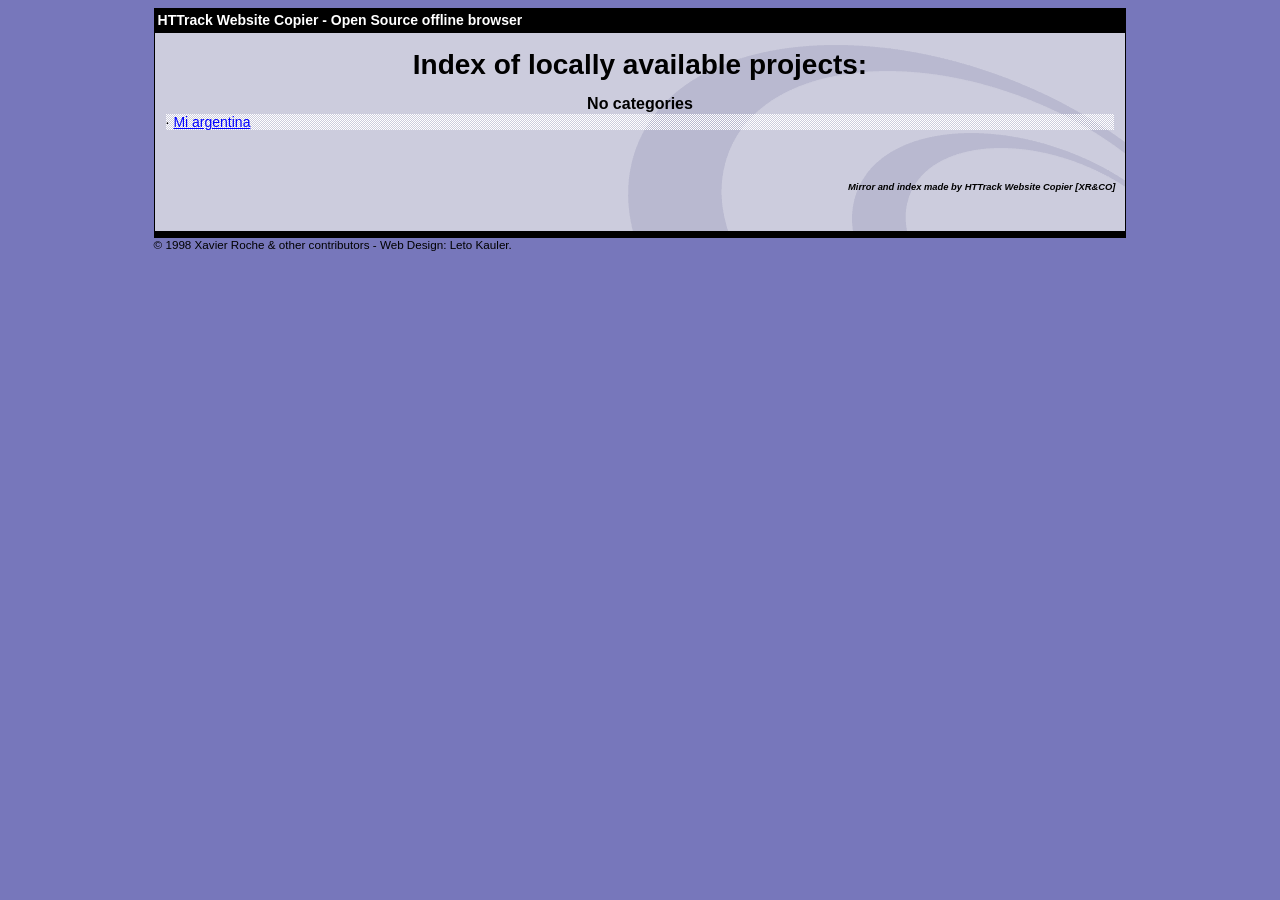
<file: index.html>
<html xmlns="http://www.w3.org/1999/xhtml" lang="en">

<head>
	<meta http-equiv="Content-Type" content="text/html; charset=utf-8" />
	<meta name="description" content="HTTrack is an easy-to-use website mirror utility. It allows you to download a World Wide website from the Internet to a local directory,building recursively all structures, getting html, images, and other files from the server to your computer. Links are rebuiltrelatively so that you can freely browse to the local site (works with any browser). You can mirror several sites together so that you can jump from one toanother. You can, also, update an existing mirror site, or resume an interrupted download. The robot is fully configurable, with an integrated help" />
	<meta name="keywords" content="httrack, HTTRACK, HTTrack, winhttrack, WINHTTRACK, WinHTTrack, offline browser, web mirror utility, aspirateur web, surf offline, web capture, www mirror utility, browse offline, local  site builder, website mirroring, aspirateur www, internet grabber, capture de site web, internet tool, hors connexion, unix, dos, windows 95, windows 98, solaris, ibm580, AIX 4.0, HTS, HTGet, web aspirator, web aspirateur, libre, GPL, GNU, free software" />
	<title>List of available projects - HTTrack Website Copier</title>
	<!-- Mirror and index made by HTTrack Website Copier/3.50-5 [XR&CO] -->

	<style type="text/css">
	<!--

body {
	margin: 0;  padding: 0;  margin-bottom: 15px;  margin-top: 8px;
	background: #77b;
}
body, td {
	font: 14px "Trebuchet MS", Verdana, Arial, Helvetica, sans-serif;
	}

#subTitle {
	background: #000;  color: #fff;  padding: 4px;  font-weight: bold; 
	}

#siteNavigation a, #siteNavigation .current {
	font-weight: bold;  color: #448;
	}
#siteNavigation a:link    { text-decoration: none; }
#siteNavigation a:visited { text-decoration: none; }

#siteNavigation .current { background-color: #ccd; }

#siteNavigation a:hover   { text-decoration: none;  background-color: #fff;  color: #000; }
#siteNavigation a:active  { text-decoration: none;  background-color: #ccc; }


a:link    { text-decoration: underline;  color: #00f; }
a:visited { text-decoration: underline;  color: #000; }
a:hover   { text-decoration: underline;  color: #c00; }
a:active  { text-decoration: underline; }

#pageContent {
	clear: both;
	border-bottom: 6px solid #000;
	padding: 10px;  padding-top: 20px;
	line-height: 1.65em;
	background-image: url(backblue.gif);
	background-repeat: no-repeat;
	background-position: top right;
	}

#pageContent, #siteNavigation {
	background-color: #ccd;
	}


.imgLeft  { float: left;   margin-right: 10px;  margin-bottom: 10px; }
.imgRight { float: right;  margin-left: 10px;   margin-bottom: 10px; }

hr { height: 1px;  color: #000;  background-color: #000;  margin-bottom: 15px; }

h1 { margin: 0;  font-weight: bold;  font-size: 2em; }
h2 { margin: 0;  font-weight: bold;  font-size: 1.6em; }
h3 { margin: 0;  font-weight: bold;  font-size: 1.3em; }
h4 { margin: 0;  font-weight: bold;  font-size: 1.18em; }

.blak { background-color: #000; }
.hide { display: none; }
.tableWidth { min-width: 400px; }

.tblRegular       { border-collapse: collapse; }
.tblRegular td    { padding: 6px;  background-image: url(fade.gif);  border: 2px solid #99c; }
.tblHeaderColor, .tblHeaderColor td { background: #99c; }
.tblNoBorder td   { border: 0; }


// -->
</style>

</head>

<body>
<table width="76%" border="0" align="center" cellspacing="0" cellpadding="3" class="tableWidth">
	<tr>
	<td id="subTitle">HTTrack Website Copier - Open Source offline browser</td>
	</tr>
</table>
<table width="76%" border="0" align="center" cellspacing="0" cellpadding="0" class="tableWidth">
<tr class="blak">
<td>
	<table width="100%" border="0" align="center" cellspacing="1" cellpadding="0">
	<tr>
	<td colspan="6"> 
		<table width="100%" border="0" align="center" cellspacing="0" cellpadding="10">
		<tr> 
		<td id="pageContent"> 
<!-- ==================== End prologue ==================== -->


<h1 ALIGN=Center>Index of locally available projects:</H1>
  <table border="0" width="100%" cellspacing="1" cellpadding="0">
		<TH>
		<BR/>
			No categories
		</TH>
		<TR>
		  <TD BACKGROUND="fade.gif">
                    &middot; <A HREF="Mi%20argentina/index.html">Mi argentina</A>
   		  </TD>
		</TR>
	</TABLE>
	<BR>
	<H6 ALIGN="RIGHT">
         <I>Mirror and index made by HTTrack Website Copier [XR&amp;CO]</I>
	</H6>
	<!-- Mirror and index made by HTTrack Website Copier/3.50-5 [XR&CO] -->
	<!-- Thanks for using HTTrack Website Copier! -->

<!-- ==================== Start epilogue ==================== -->
		</td>
		</tr>
		</table>
	</td>
	</tr>
	</table>
</td>
</tr>
</table>

<table width="76%" border="0" align="center" valign="bottom" cellspacing="0" cellpadding="0">
	<tr>
	<td id="footer"><small>&copy; 1998 Xavier Roche &amp; other contributors - Web Design: Leto Kauler.</small></td>
	</tr>
</table>

</body>

</html>
</file>
